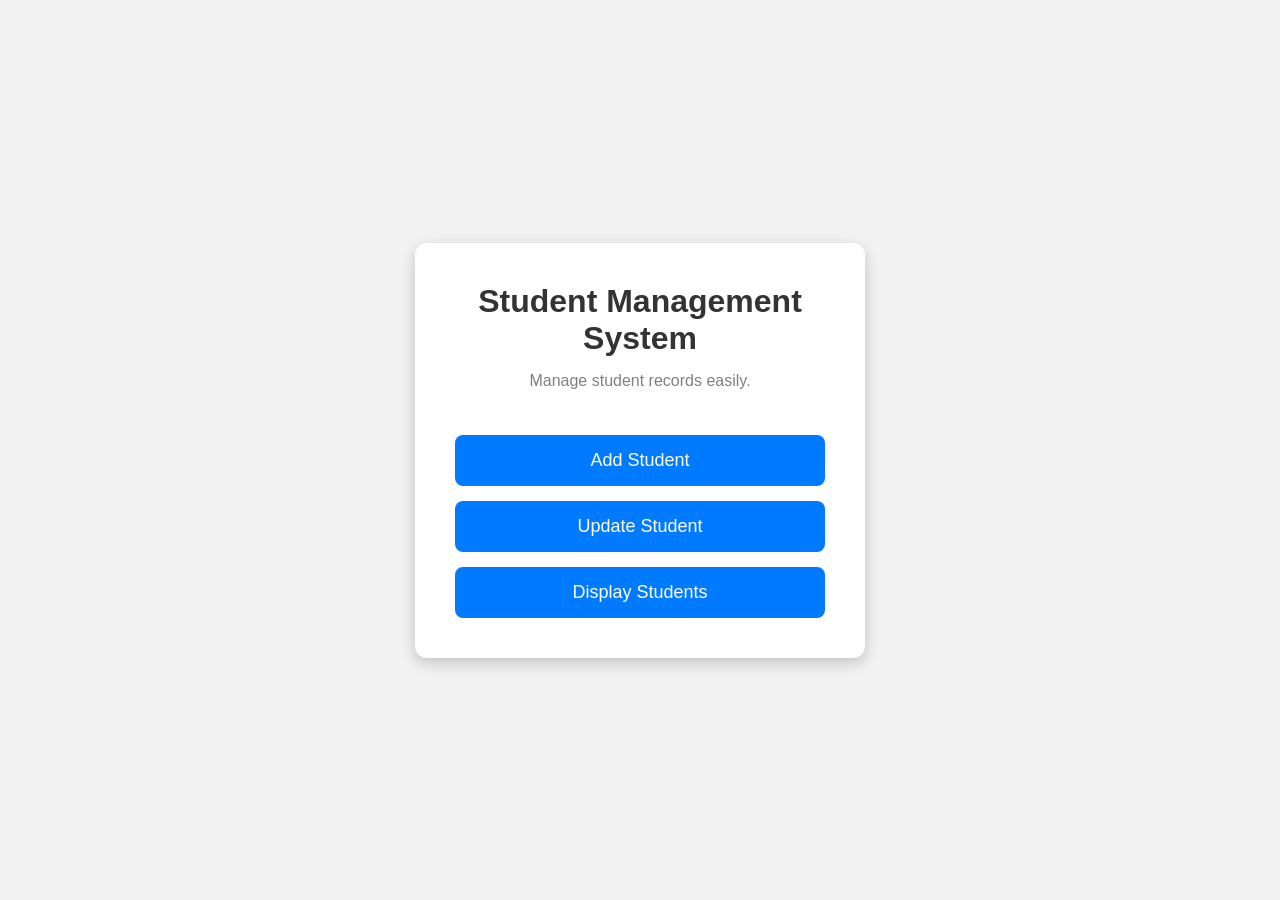
<file: templetes/index.html>
<!DOCTYPE html>
<html lang="en">

<head>
    <meta charset="UTF-8">
    <meta name="viewport" content="width=device-width, initial-scale=1.0">
    <title>Student Management System</title>

    <link rel="stylesheet" href="style.css">
</head>

<body>

    <div class="container">

    <h1>Student Management System</h1>

    <p>Manage student records easily.</p>

    <a href="add.html">
        <button>Add Student</button>
    </a>

    <a href="update.html">
        <button>Update Student</button>
    </a>

    <a href="display.html">
        <button>Display Students</button>
    </a>

</div>

</body>

</html>
</file>
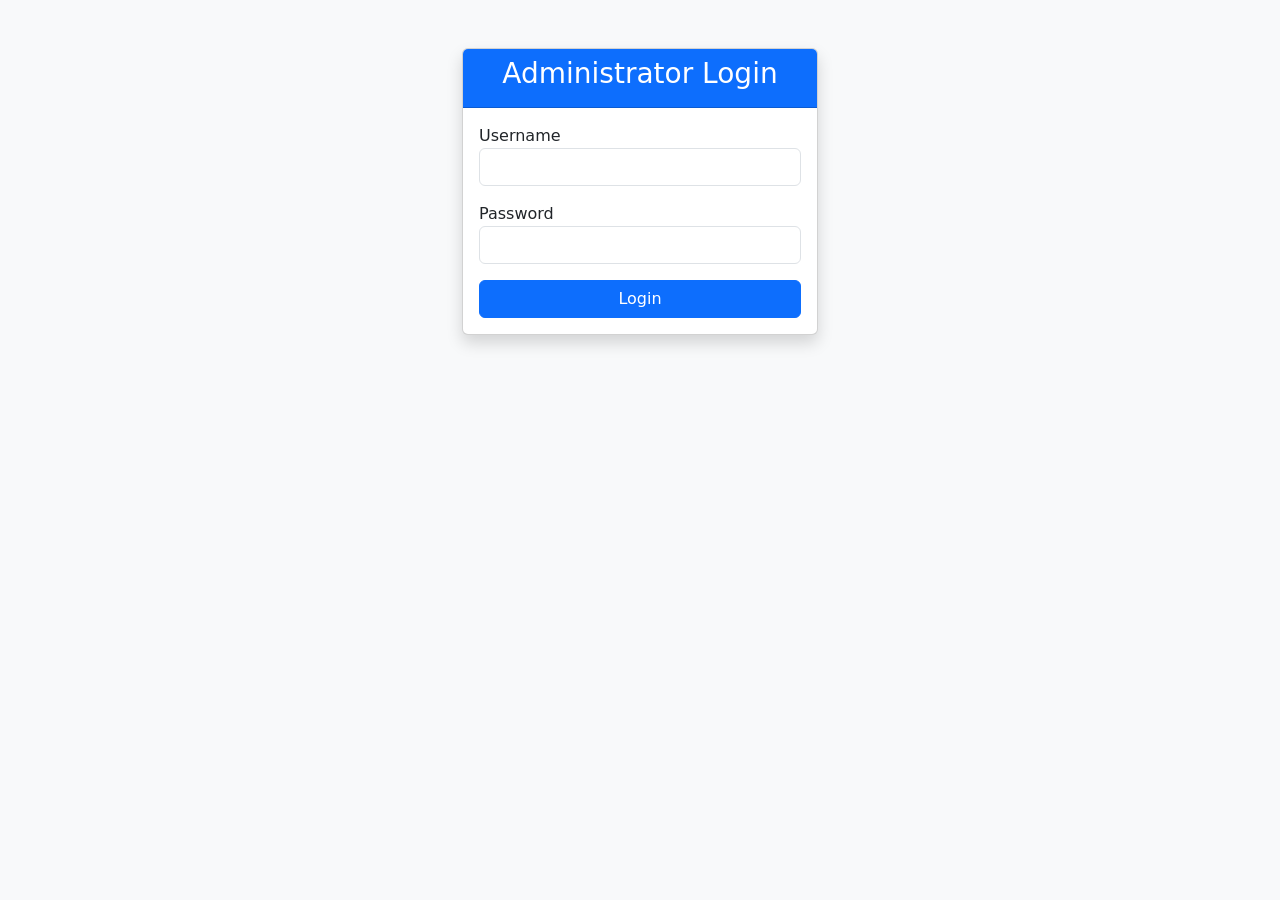
<file: templates/login.html>
<!DOCTYPE html>
<html>
<head>
    <title>Admin Login</title>

    <link href="https://cdn.jsdelivr.net/npm/bootstrap@5.3.7/dist/css/bootstrap.min.css" rel="stylesheet">

</head>

<body class="bg-light">

<div class="container">

    <div class="row justify-content-center mt-5">

        <div class="col-md-4">

            <div class="card shadow">

                <div class="card-header text-center bg-primary text-white">
                    <h3>Administrator Login</h3>
                </div>

                <div class="card-body">

                    <form action="/login" method="POST">

                        <div class="mb-3">
                            <label>Username</label>

                            <input
                            type="text"
                            name="username"
                            class="form-control"
                            required>

                        </div>

                        <div class="mb-3">

                            <label>Password</label>

                            <input
                            type="password"
                            name="password"
                            class="form-control"
                            required>

                        </div>

                        <button
                        class="btn btn-primary w-100">
                            Login
                        </button>

                    </form>

                </div>

            </div>

        </div>

    </div>

</div>

</body>
</html>
</file>
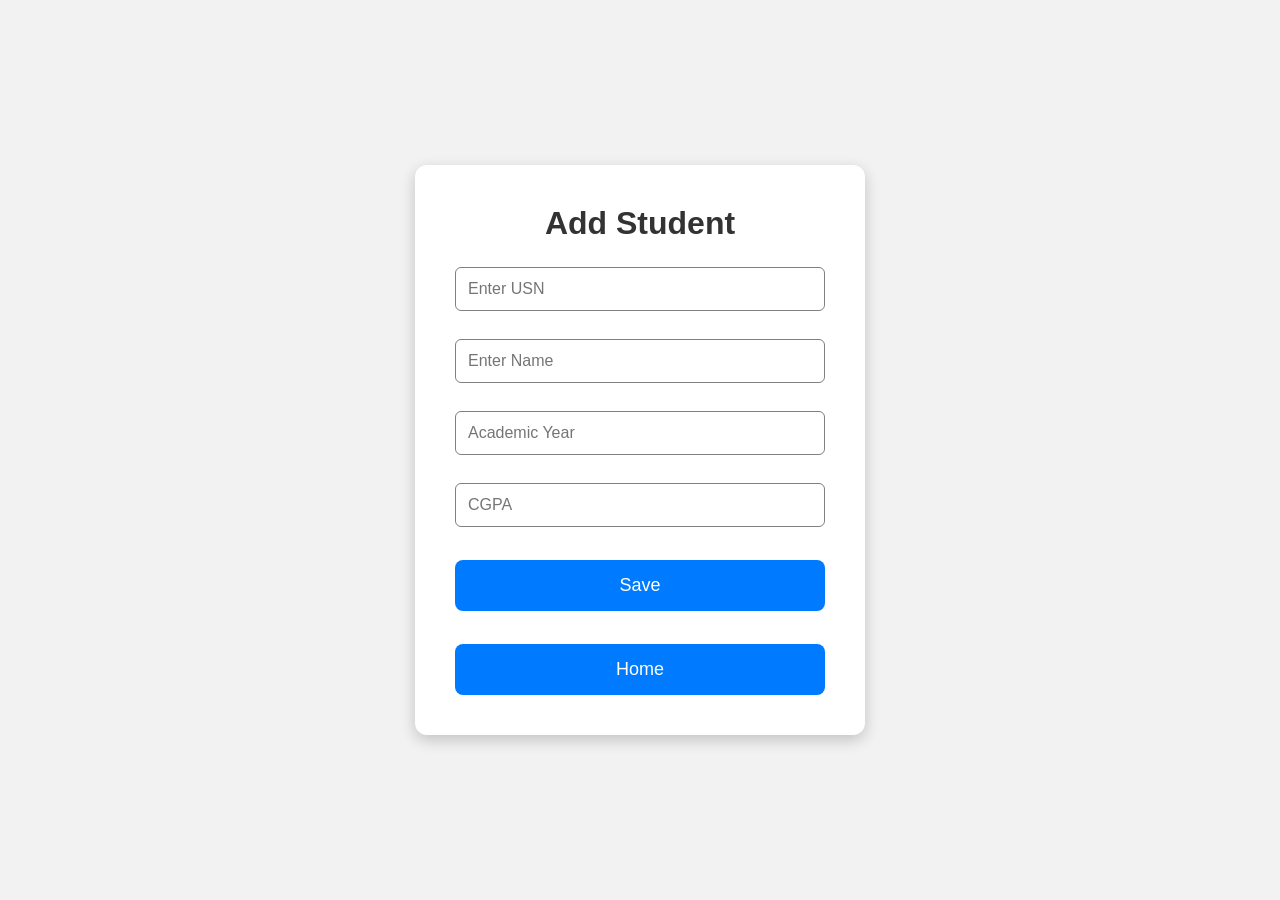
<file: templetes/add.html>
<!DOCTYPE html>
<html>

<head>

    <title>Add Student</title>

    <link rel="stylesheet" href="style.css">

</head>

<body>

<div class="container">

<h1>Add Student</h1>

<input type="text" placeholder="Enter USN"><br><br>

<input type="text" placeholder="Enter Name"><br><br>

<input type="text" placeholder="Academic Year"><br><br>

<input type="text" placeholder="CGPA"><br><br>

<button>Save</button>

<br><br>

<a href="index.html">
    <button>Home</button>
</a>

</div>

</body>

</html>
</file>
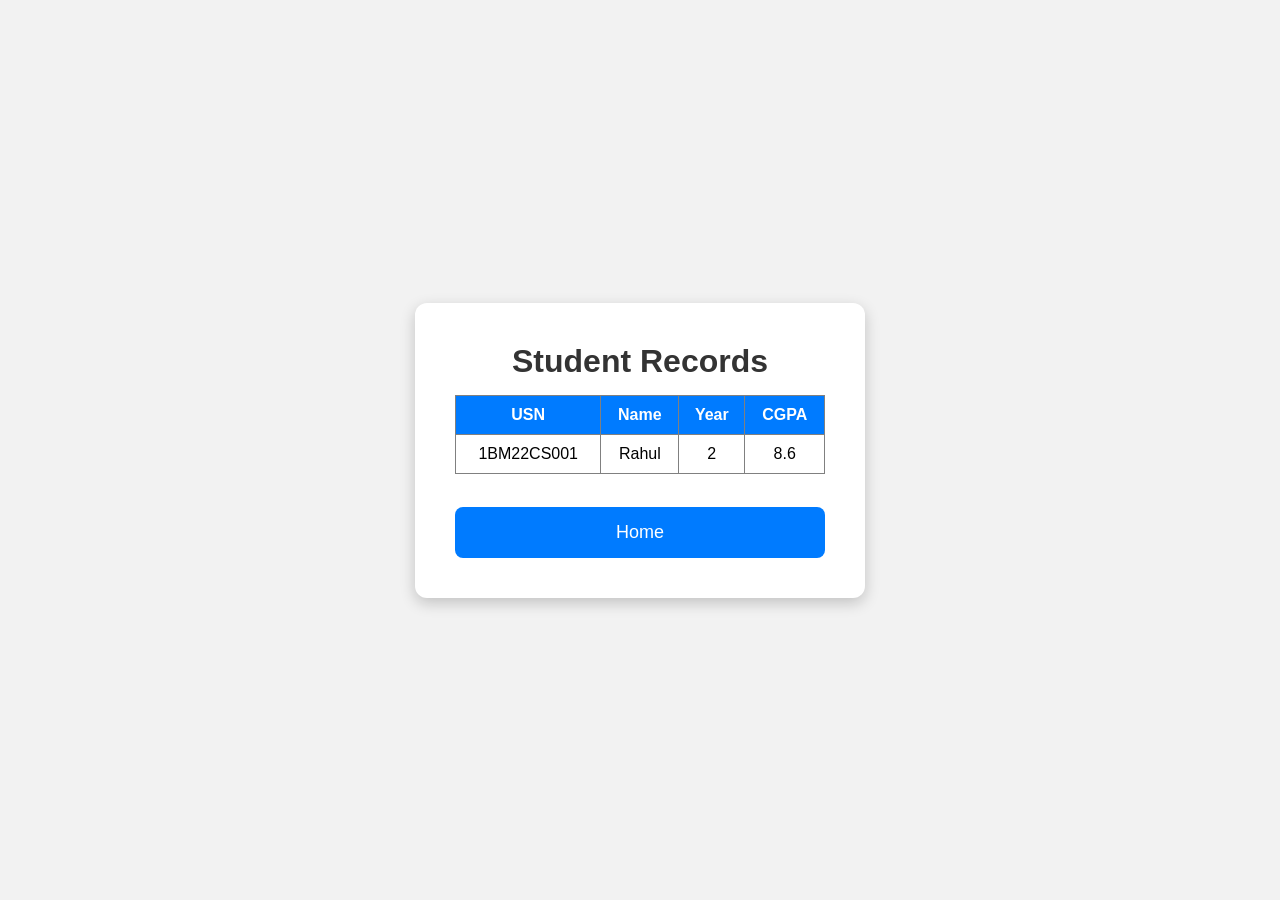
<file: templetes/display.html>
<!DOCTYPE html>
<html>

<head>

<title>Display Students</title>

<link rel="stylesheet" href="style.css">

</head>

<body>

<div class="container">

<h1>Student Records</h1>

<table border="1">

<tr>

<th>USN</th>
<th>Name</th>
<th>Year</th>
<th>CGPA</th>

</tr>

<tr>

<td>1BM22CS001</td>
<td>Rahul</td>
<td>2</td>
<td>8.6</td>

</tr>

</table>

<br>

<a href="index.html">
<button>Home</button>
</a>

</div>

</body>

</html>
</file>
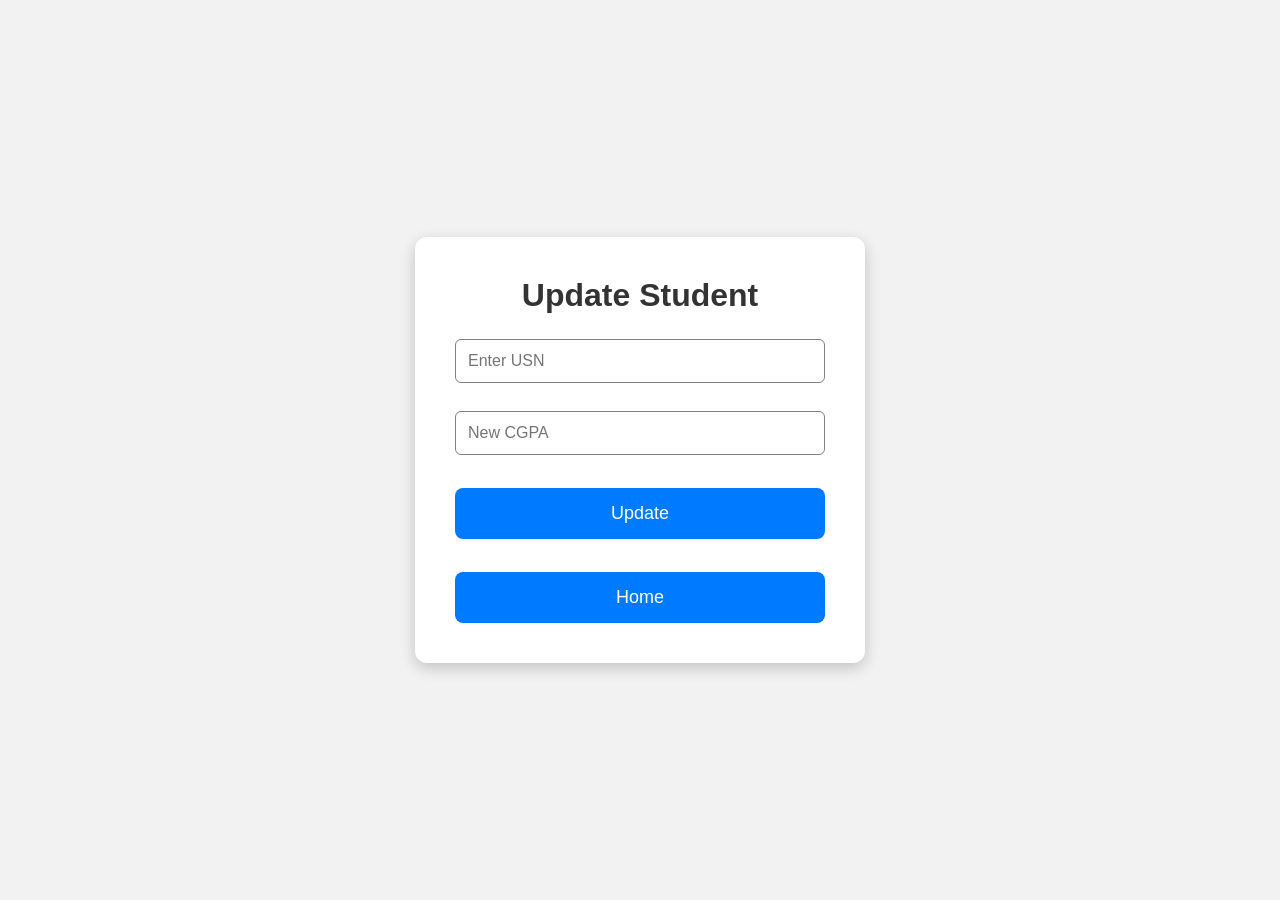
<file: templetes/update.html>
<!DOCTYPE html>
<html>

<head>

<title>Update Student</title>

<link rel="stylesheet" href="style.css">

</head>

<body>

<div class="container">

<h1>Update Student</h1>

<input type="text" placeholder="Enter USN">

<br><br>

<input type="text" placeholder="New CGPA">

<br><br>

<button>Update</button>

<br><br>

<a href="index.html">
<button>Home</button>
</a>

</div>

</body>

</html>
</file>
<file: templetes/style.css>
/* Remove default spacing */
* {
    margin: 0;
    padding: 0;
    box-sizing: border-box;
}

/* Page background */
body {
    background-color: #f2f2f2;
    font-family: Arial, sans-serif;

    display: flex;
    justify-content: center;
    align-items: center;

    height: 100vh;
}

/* White card */
.container {

    width: 450px;

    background: white;

    padding: 40px;

    border-radius: 12px;

    box-shadow: 0px 5px 15px rgba(0,0,0,0.2);

    text-align: center;
}

/* Heading */
h1 {

    color: #333;

    margin-bottom: 15px;

}

/* Paragraph */

p {

    color: gray;

    margin-bottom: 30px;

}

/* Buttons */

button {

    width: 100%;

    padding: 15px;

    margin-top: 15px;

    border: none;

    border-radius: 8px;

    background-color: #007BFF;

    color: white;

    font-size: 18px;

    cursor: pointer;

    transition: 0.3s;
}

/* Hover effect */

button:hover {

    background-color: #0056b3;

    transform: scale(1.03);

}
input{

    width:100%;

    padding:12px;

    margin-top:10px;

    border-radius:6px;

    border:1px solid gray;

    font-size:16px;

}

table{

    width:100%;

    border-collapse:collapse;

}

th{

    background:#007BFF;

    color:white;

    padding:10px;

}

td{

    padding:10px;

    text-align:center;

}
</file>
